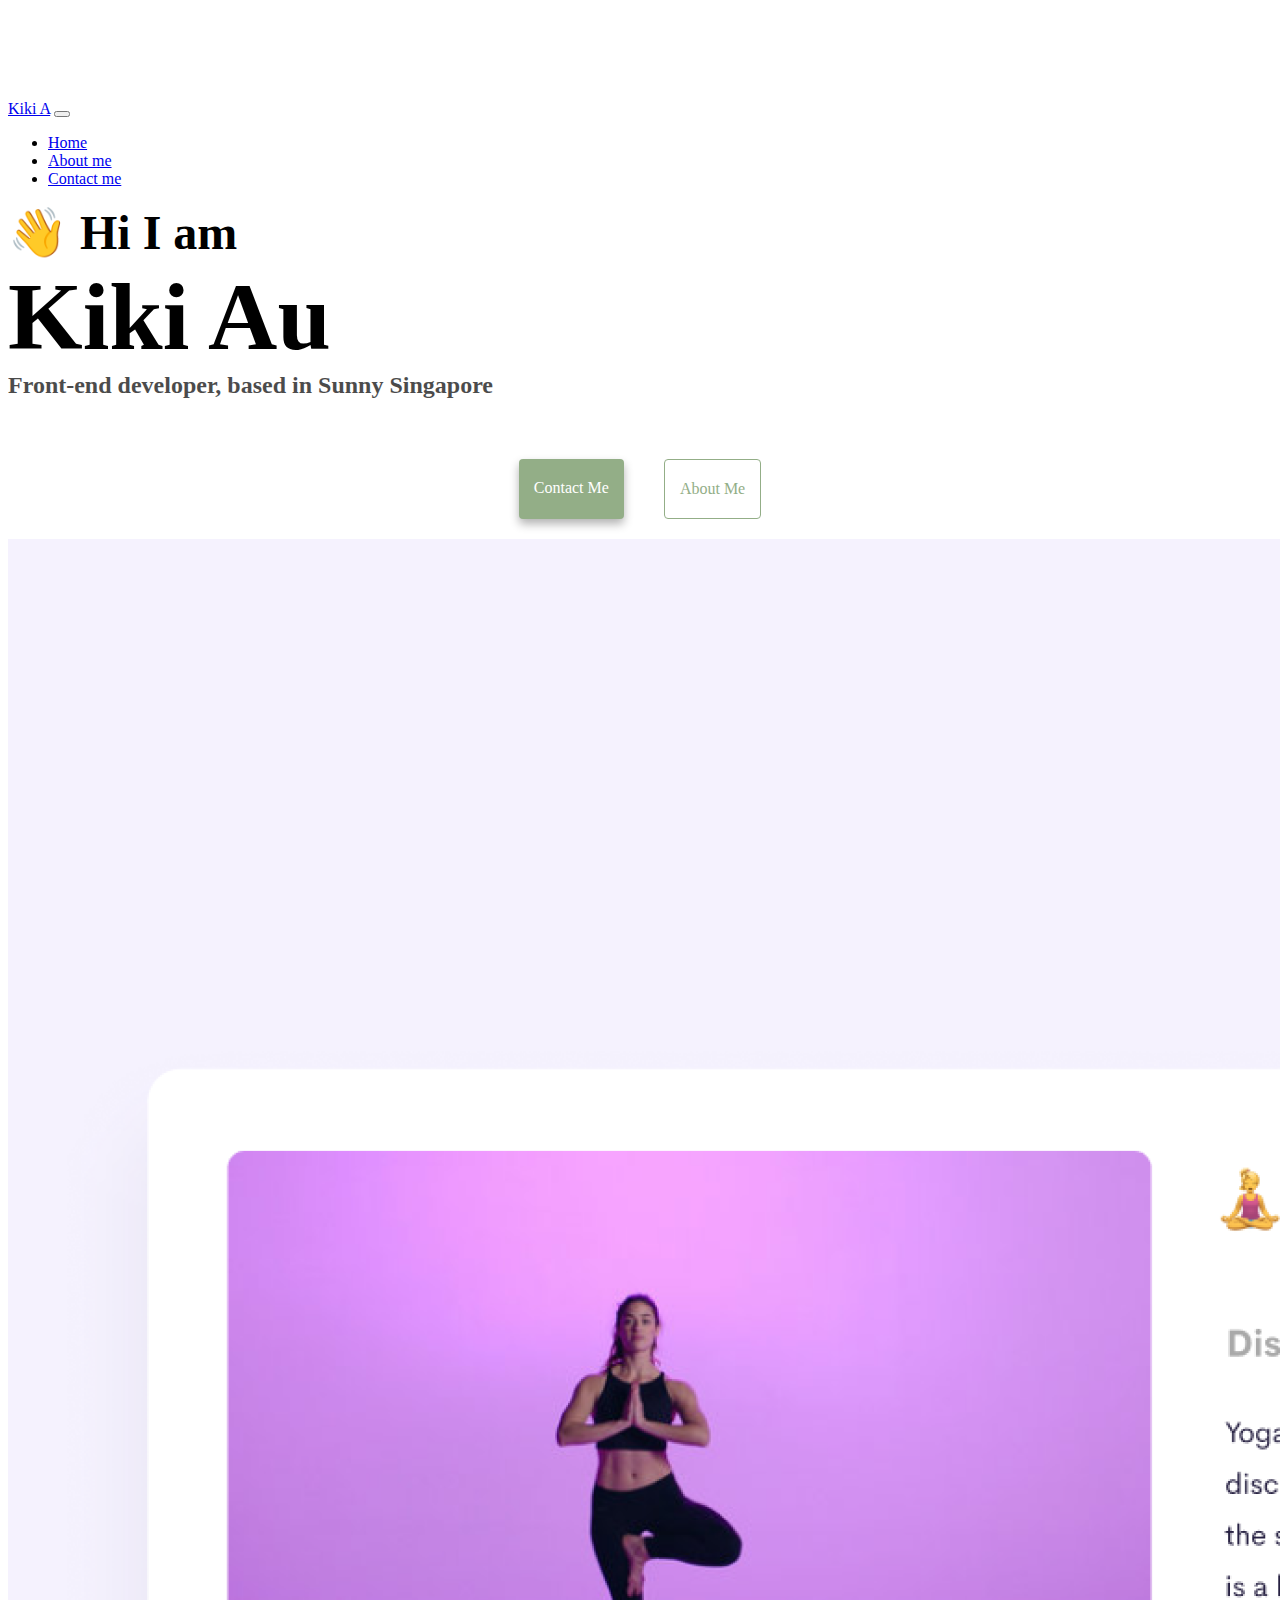
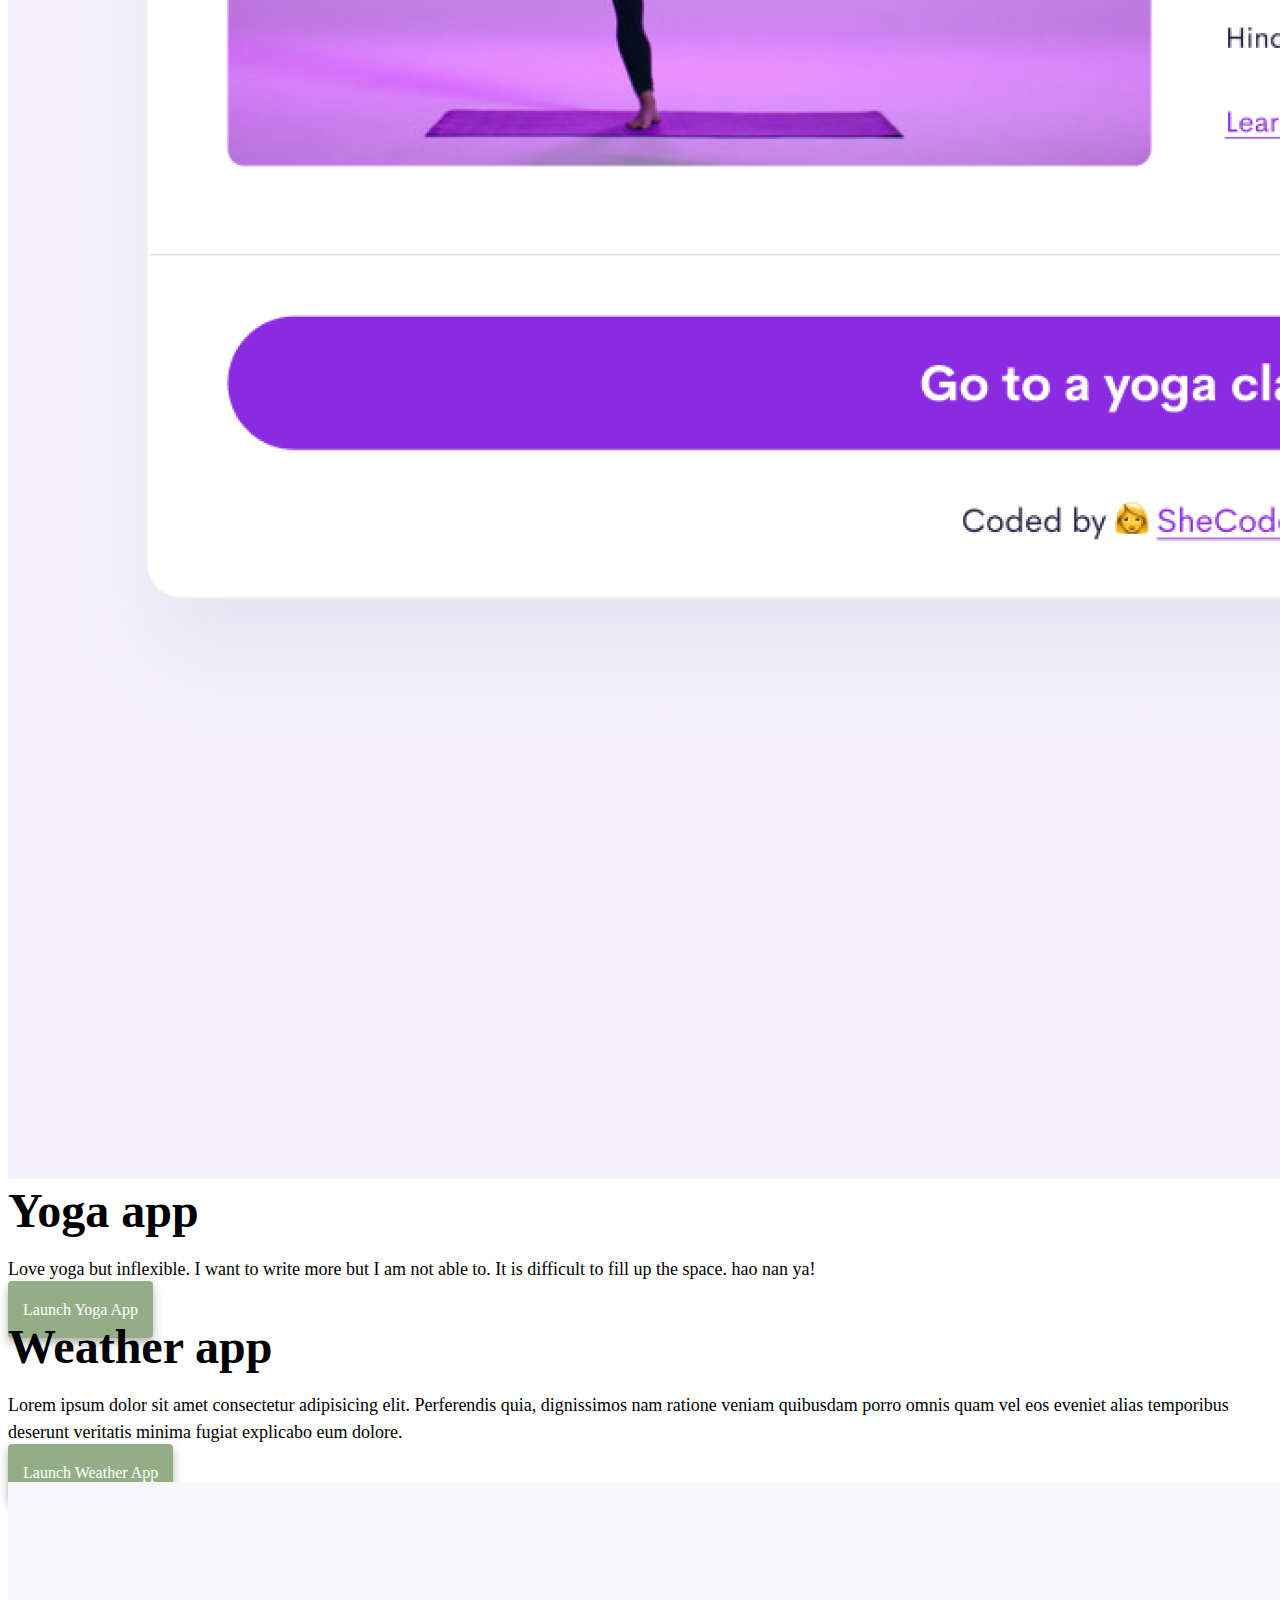
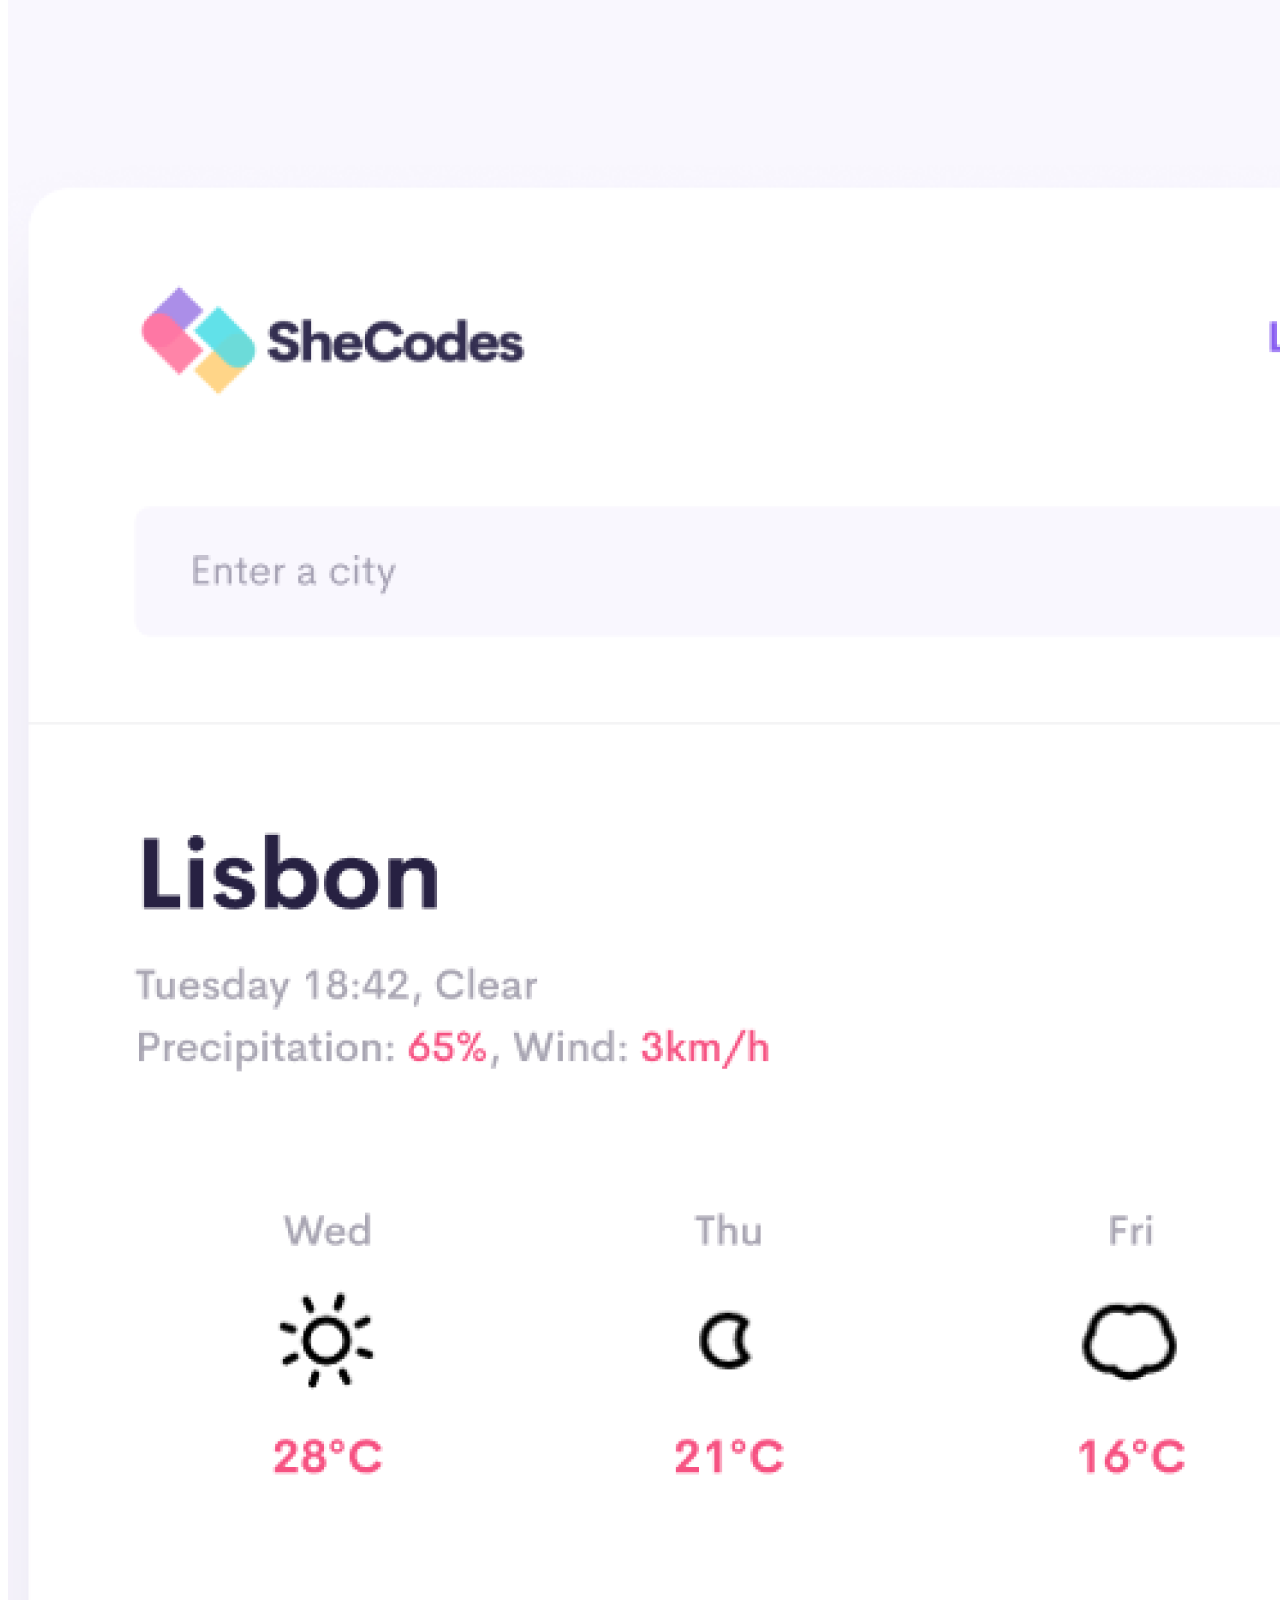
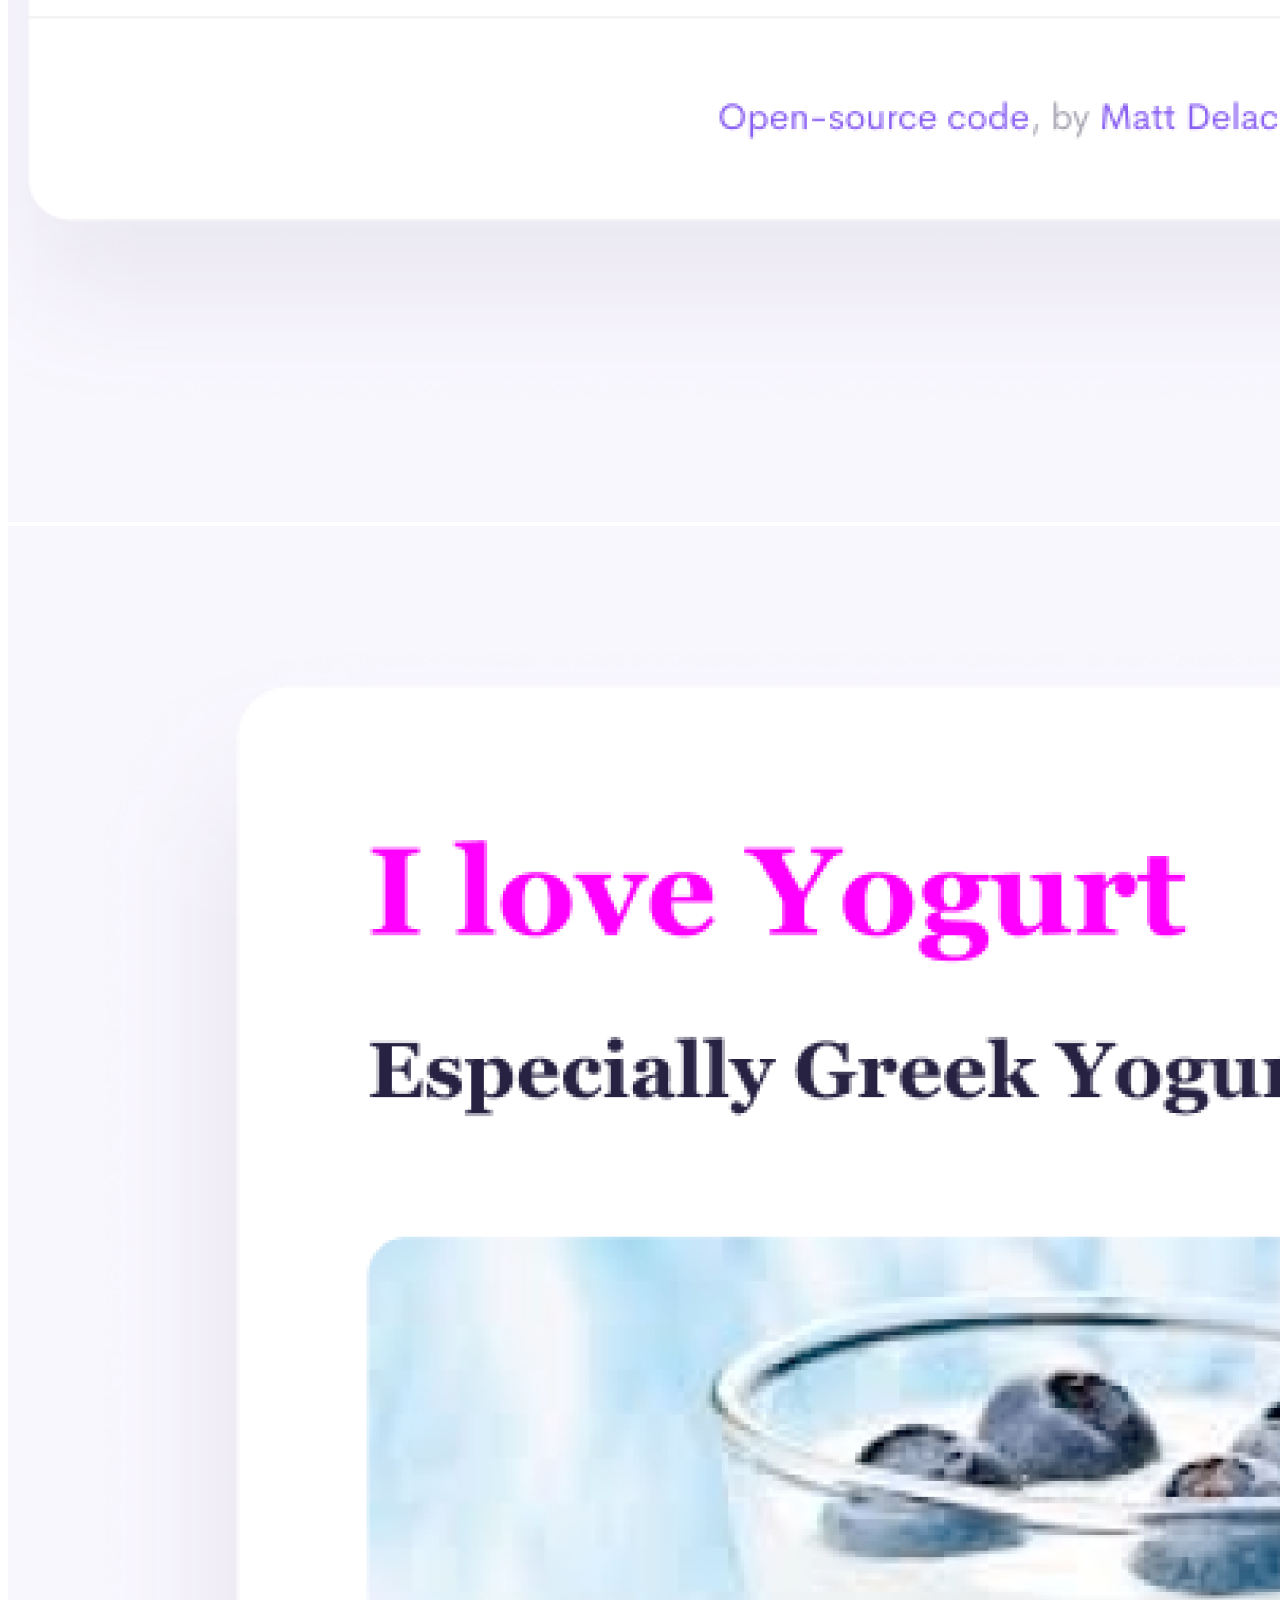
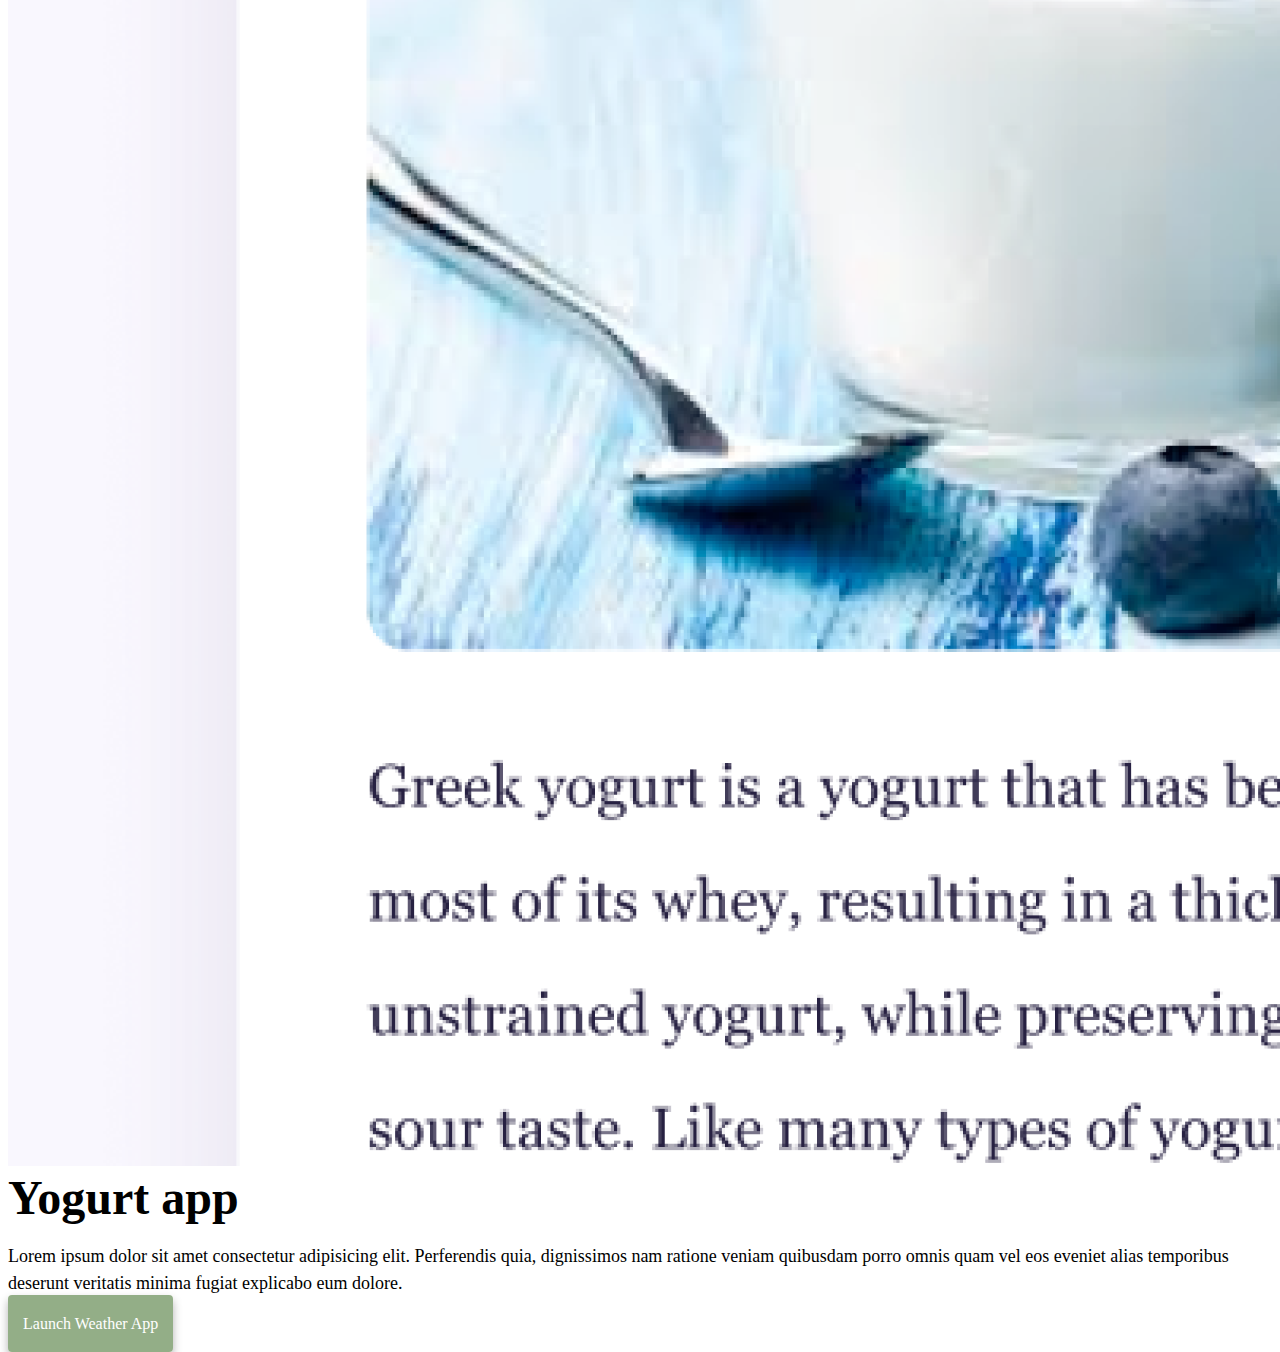
<file: index.html>
<!DOCTYPE html>
<html lang="en">
  <head>
    <meta charset="UTF-8" />
    <meta http-equiv="X-UA-Compatible" content="IE=edge" />
    <meta name="viewport" content="width=device-width, initial-scale=1.0" />
    <meta
      name="description"
      content="Kiki Au is a front end developer and is currently based in APAC. Please contact her for job inquiries."
    />
    <title>Kiki Au - Shecodes Plus: Responsive</title>
    <link
      href="https://cdn.jsdelivr.net/npm/bootstrap@5.0.0-beta2/dist/css/bootstrap.min.css"
      rel="stylesheet"
      integrity="sha384-BmbxuPwQa2lc/FVzBcNJ7UAyJxM6wuqIj61tLrc4wSX0szH/Ev+nYRRuWlolflfl"
      crossorigin="anonymous"
    />
    <script
      src="https://cdn.jsdelivr.net/npm/bootstrap@5.0.0-beta2/dist/js/bootstrap.bundle.min.js"
      integrity="sha384-b5kHyXgcpbZJO/tY9Ul7kGkf1S0CWuKcCD38l8YkeH8z8QjE0GmW1gYU5S9FOnJ0"
      crossorigin="anonymous"
    ></script>
    <script
      src="https://cdn.jsdelivr.net/npm/bootstrap@5.0.0-beta2/dist/js/bootstrap.bundle.min.js"
      integrity="sha384-b5kHyXgcpbZJO/tY9Ul7kGkf1S0CWuKcCD38l8YkeH8z8QjE0GmW1gYU5S9FOnJ0"
      crossorigin="anonymous"
    ></script>
    <link rel="stylesheet" href="style.css" />
  </head>
  <body>
    <nav class="navbar navbar-expand-lg navbar-light bg-light fixed-top">
      <div class="container">
        <a class="navbar-brand" href="index.html">Kiki A</a>
        <button
          class="navbar-toggler"
          type="button"
          data-bs-toggle="collapse"
          data-bs-target="#navbarNav"
          aria-controls="navbarNav"
          aria-expanded="false"
          aria-label="Toggle navigation"
        >
          <span class="navbar-toggler-icon"></span>
        </button>
        <div class="collapse navbar-collapse" id="navbarNav">
          <ul class="navbar-nav">
            <li class="nav-item">
              <a class="nav-link active" aria-current="page" href="index.html"
                >Home</a
              >
            </li>
            <li class="nav-item">
              <a class="nav-link" href="about.html">About me</a>
            </li>
            <li class="nav-item">
              <a class="nav-link" href="about.html#contact">Contact me</a>
            </li>
          </ul>
        </div>
      </div>
    </nav>
    <h2 class="text-center">👋 Hi I am</h2>
    <h1 class="text-center">Kiki Au</h1>
    <h3 class="text-center">Front-end developer, based in Sunny Singapore</h3>
    <div class="navigation-links mb-5">
      <a href="about.html#contact" class="primary-link" title="Contact Kiki Au"
        >Contact me</a
      >
      <a href="about.html" class="secondary-link" title="About Kiki Au"
        >About me</a
      >
    </div>
    <div class="container">
      <div class="row">
        <div class="d-none d-md-block col-md-6">
          <img
            src="images/yoga.png"
            title="Yoga Project"
            class="img-fluid rounded"
          />
        </div>
        <div class="col-12 col-md-6 yoga">
          <h2 class="mb-3">Yoga app</h2>
          <p>
            Love yoga but inflexible. I want to write more but I am not able to.
            It is difficult to fill up the space. hao nan ya!
          </p>
          <div class="mt-5">
            <a href="#" class="primary-link project-lin" title="Yoga Project"
              >Launch Yoga App</a
            >
          </div>
        </div>
      </div>
      <div class="row mt-5">
        <div class="col-12 col-md-6 weather">
          <h2 class="mb-3">Weather app</h2>
          <p>
            Lorem ipsum dolor sit amet consectetur adipisicing elit. Perferendis
            quia, dignissimos nam ratione veniam quibusdam porro omnis quam vel
            eos eveniet alias temporibus deserunt veritatis minima fugiat
            explicabo eum dolore.
          </p>
          <div class="mt-5">
            <a href="#" class="primary-link">Launch Weather App</a>
          </div>
        </div>
        <div class="d-none d-md-block col-md-6">
          <img src="images/weather.png" class="img-fluid rounded" />
        </div>
      </div>
      <div class="row mt-5">
        <div class="d-none d-md-block col-md-6">
          <img src="images/yogurt.png" class="img-fluid rounded" />
        </div>
        <div class="col-12 col-md-6 yogurt">
          <h2 class="mb-3">Yogurt app</h2>
          <p>
            Lorem ipsum dolor sit amet consectetur adipisicing elit. Perferendis
            quia, dignissimos nam ratione veniam quibusdam porro omnis quam vel
            eos eveniet alias temporibus deserunt veritatis minima fugiat
            explicabo eum dolore.
          </p>
          <div class="mt-5">
            <a href="#" class="primary-link">Launch Weather App</a>
          </div>
        </div>
      </div>
    </div>
  </body>
</html>
</file>
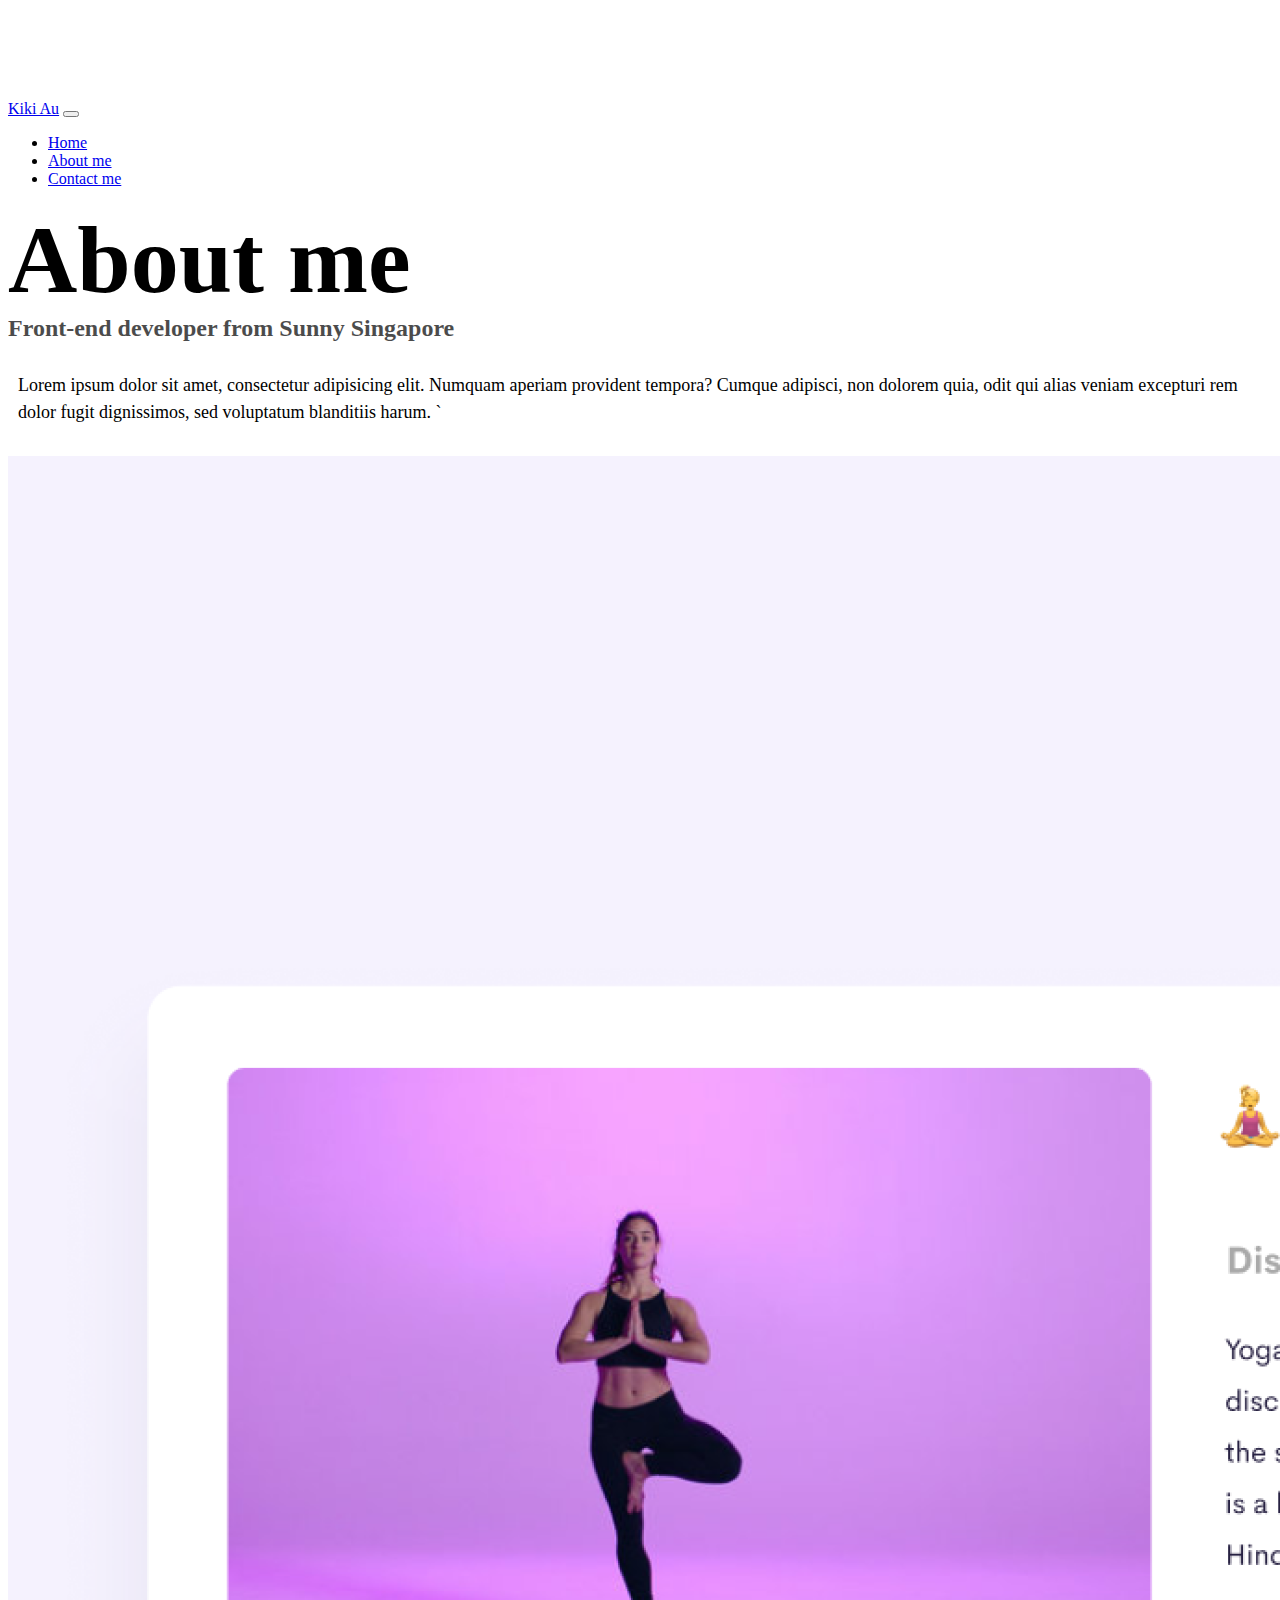
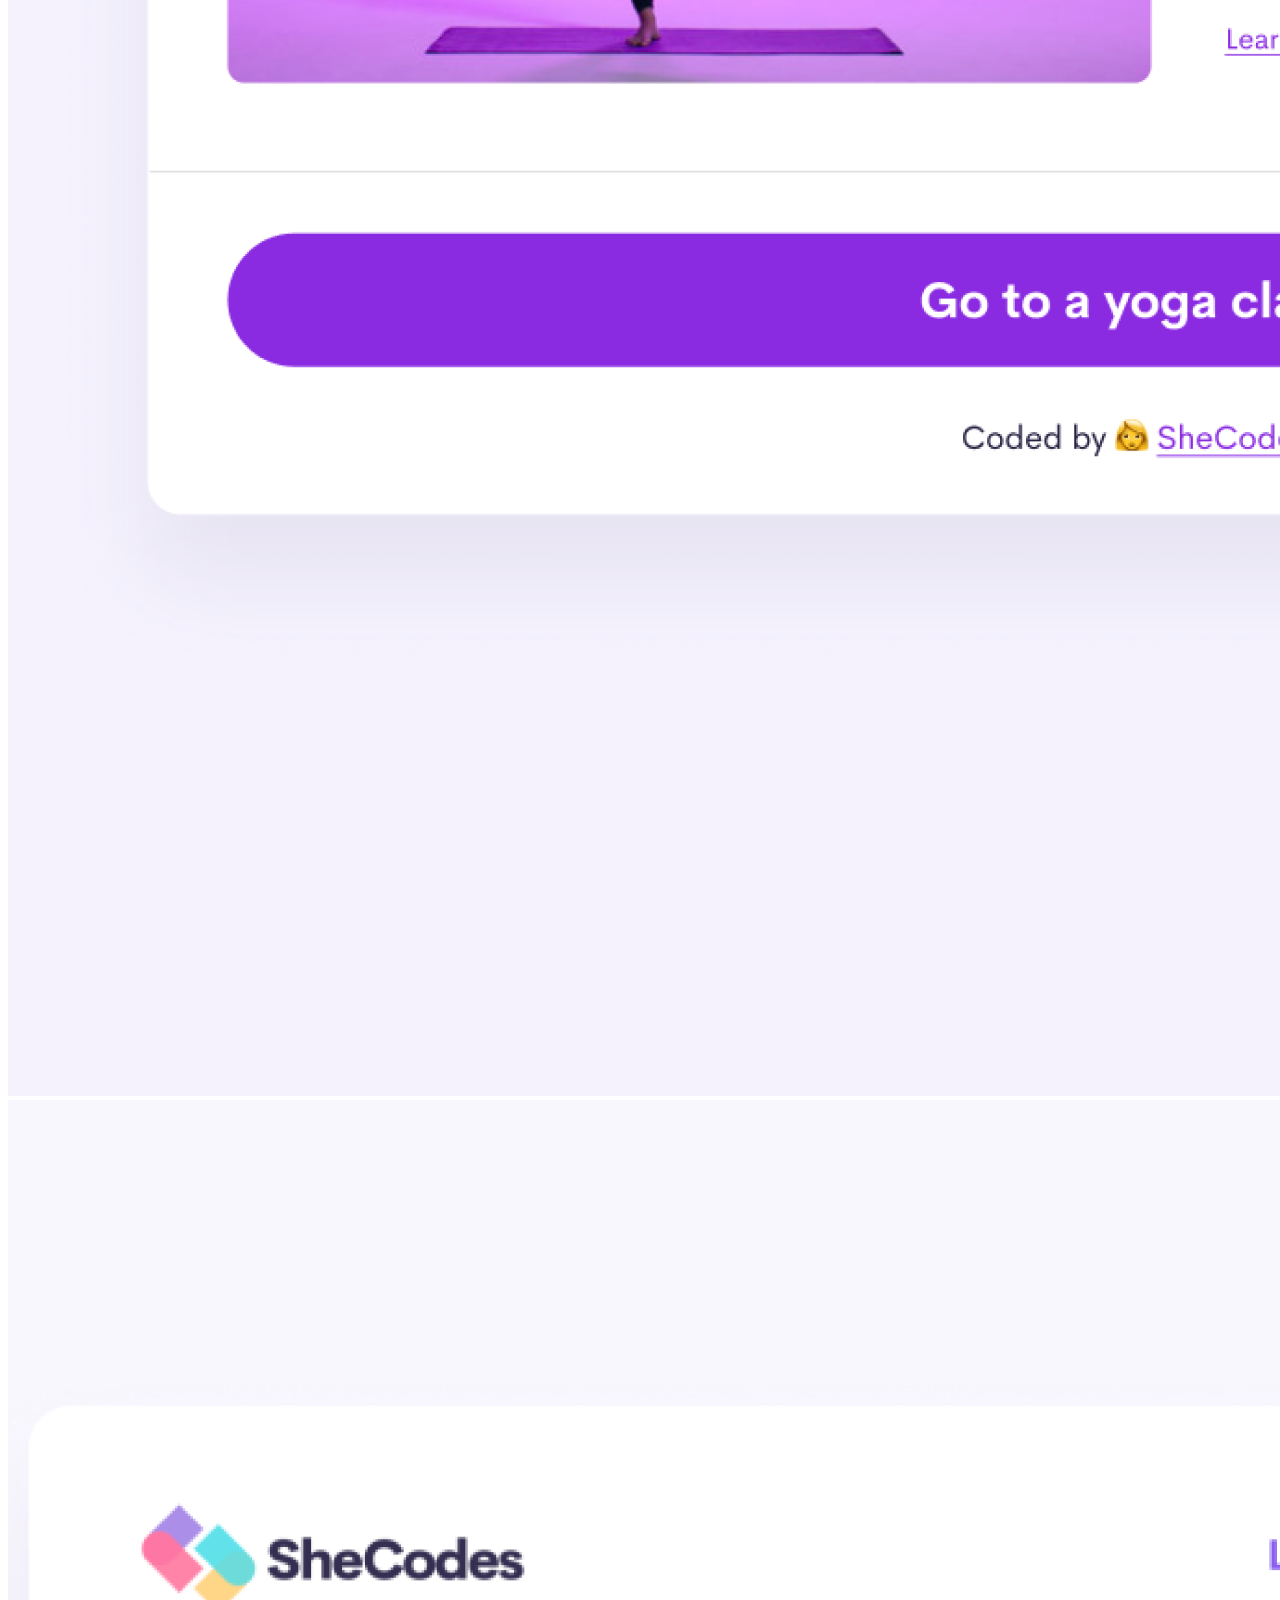
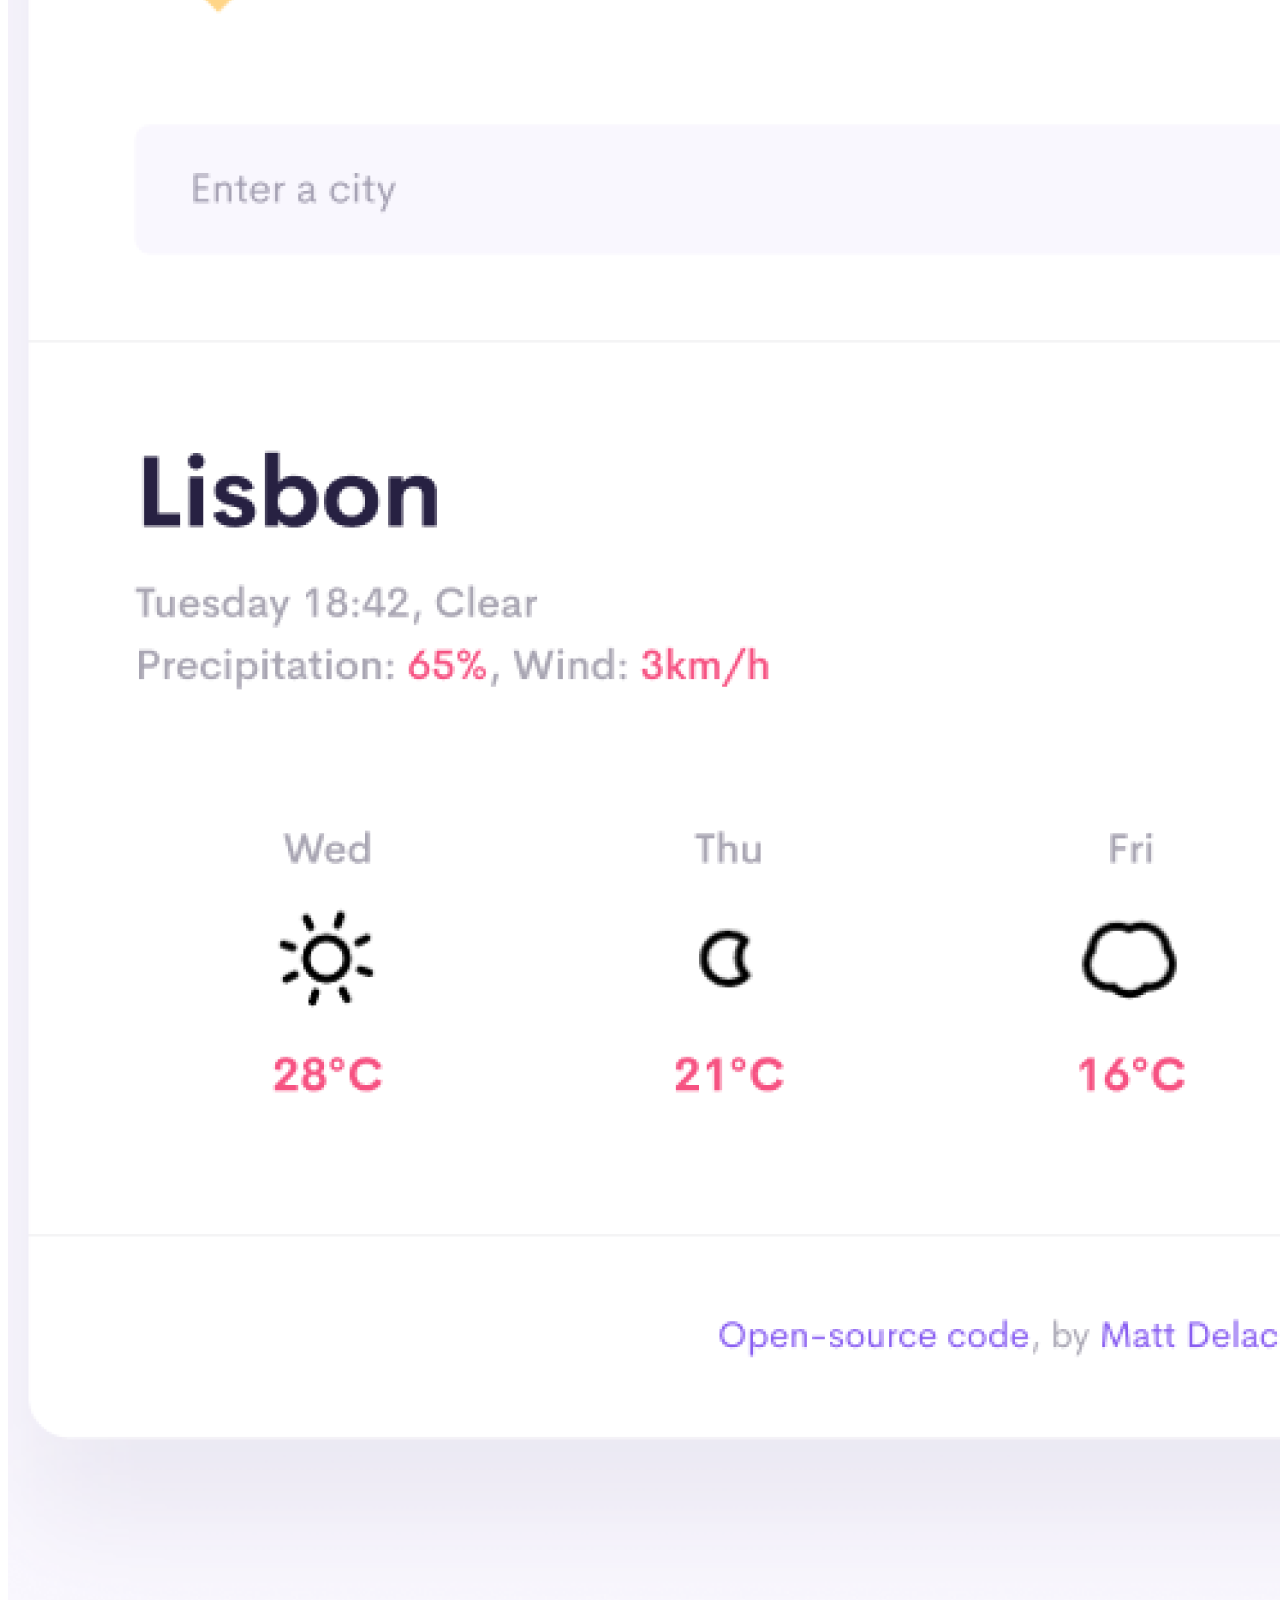
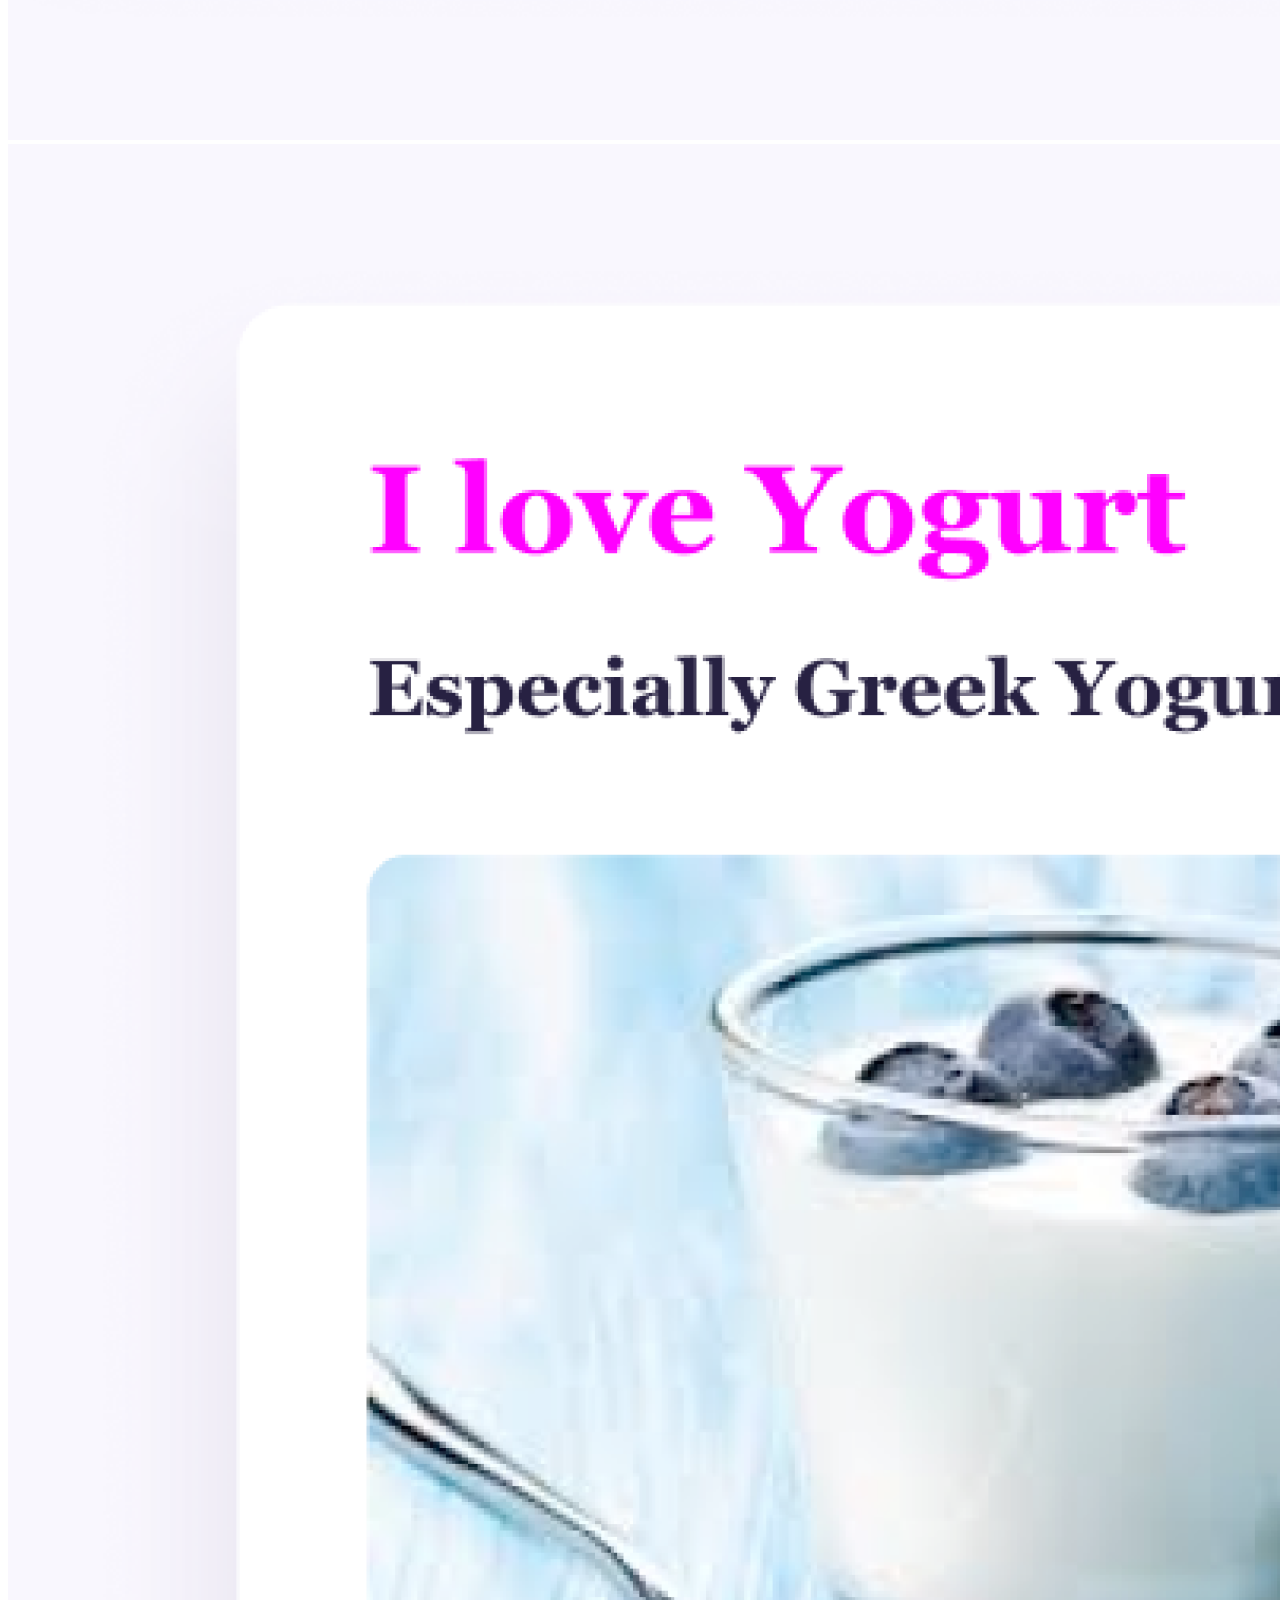
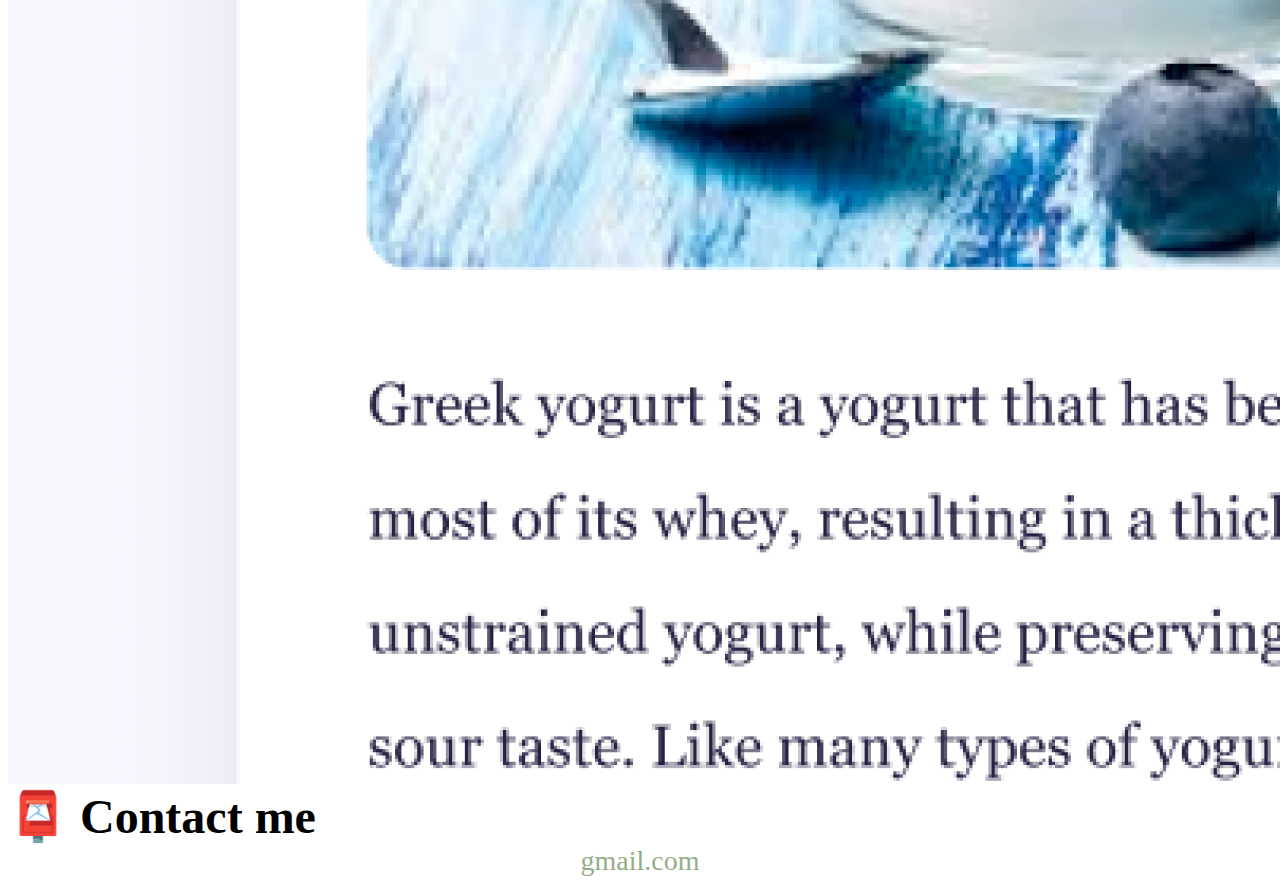
<file: about.html>
<!DOCTYPE html>
<html lang="en">
  <head>
    <meta charset="UTF-8" />
    <meta http-equiv="X-UA-Compatible" content="IE=edge" />
    <meta name="viewport" content="width=device-width, initial-scale=1.0" />
    <link
      href="https://cdn.jsdelivr.net/npm/bootstrap@5.0.0-beta2/dist/css/bootstrap.min.css"
      rel="stylesheet"
      integrity="sha384-BmbxuPwQa2lc/FVzBcNJ7UAyJxM6wuqIj61tLrc4wSX0szH/Ev+nYRRuWlolflfl"
      crossorigin="anonymous"
    />
    <script
      src="https://cdn.jsdelivr.net/npm/bootstrap@5.0.0-beta2/dist/js/bootstrap.bundle.min.js"
      integrity="sha384-b5kHyXgcpbZJO/tY9Ul7kGkf1S0CWuKcCD38l8YkeH8z8QjE0GmW1gYU5S9FOnJ0"
      crossorigin="anonymous"
    ></script>
    <link rel="stylesheet" href="style.css" />
    <title>About Kiki Au</title>
  </head>
  <body>
    <nav class="navbar navbar-expand-lg navbar-light bg-light fixed-top">
      <div class="container">
        <a class="navbar-brand" href="index.html">Kiki Au</a>
        <button
          class="navbar-toggler"
          type="button"
          data-bs-toggle="collapse"
          data-bs-target="#navbarNav"
          aria-controls="navbarNav"
          aria-expanded="false"
          aria-label="Toggle navigation"
        >
          <span class="navbar-toggler-icon"></span>
        </button>
        <div class="collapse navbar-collapse" id="navbarNav">
          <ul class="navbar-nav">
            <li class="nav-item">
              <a class="nav-link" aria-current="page" href="index.html">Home</a>
            </li>
            <li class="nav-item">
              <a class="nav-link active" href="about.html">About me</a>
            </li>
            <li class="nav-item">
              <a class="nav-link" href="about.html#contact">Contact me</a>
            </li>
          </ul>
        </div>
      </div>
    </nav>
    <h1 class="text-center">About me</h1>
    <h3 class="text-center">Front-end developer from Sunny Singapore</h3>
    <div class="about-paragraphs text-center">
      <p>
        Lorem ipsum dolor sit amet, consectetur adipisicing elit. Numquam
        aperiam provident tempora? Cumque adipisci, non dolorem quia, odit qui
        alias veniam excepturi rem dolor fugit dignissimos, sed voluptatum
        blanditiis harum.  `
      </p>
    </div>
    <div class="container">
      <div class="row">
        <div class="col-sm-4">
          <img src="images/yoga.png" class="img-fluid p-2 shadow rounded" />
        </div>
        <div class="col-sm-4">
          <img src="images/weather.png" class="img-fluid p-2 shadow rounded" />
        </div>
        <div class="col-sm-4">
          <img src="images/yogurt.png" class="img-fluid p-2 shadow rounded" />
        </div>
      </div>
    </div>
    <div id="contact" class="mt-5">
      <h2 class="text-center">📮 Contact me</h2>
      <a href="mailto:keekee.au@gmail.com" class="email-link"> gmail.com</a>
    </div>
  </body>
</html>
</file>
<file: style.css>
:root {
  --primary-color: #93ae87;
  --secondary-color: #d5d2b5;
  --box-shadow: 0 5px 10px rgba(0, 0, 0, 0.3);
}

body {
  margin-top: 100px;
}

/* Medium devices (tablets, 768px and up) */
@media (max-width: 768px) {
  .yoga,
  .weather,
  .yogurt {
    text-align: center;
  }
}

h1,
h2,
h3 {
  margin: 0;
}

h1 {
  font-size: 96px;
}

h2 {
  font-size: 48px;
}

h3 {
  font-size: 24px;
  opacity: 0.7;
}

p {
  font-size: 18px;
  line-height: 1.5;
}

.navigation-links {
  display: flex;
  margin-top: 40px;
  justify-content: center;
}

.navigation-links a {
  margin: 20px;
}

.primary-link {
  border-radius: 4px;
  padding: 20px 15px;
  text-decoration: none;
  text-transform: capitalize;
  background: var(--primary-color);
  box-shadow: var(--box-shadow);
  color: white;
}

.secondary-link {
  border-radius: 4px;
  padding: 20px 15px;
  text-decoration: none;
  text-transform: capitalize;
  color: var(--primary-color);
  border: 1px solid var(--primary-color);
}

.homepage-link {
  color: var(--primary-color);
  text-align: center;
  display: block;
}

.about-paragraphs {
  margin: 30px 0;
}

.about-paragraphs p {
  margin: 10px;
}

.email-link {
  display: flex;
  justify-content: center;
  color: var(--primary-color);
  font-size: 28px;
  text-decoration: none;
}

.email-link:hover {
  text-decoration: underline;
}
</file>
